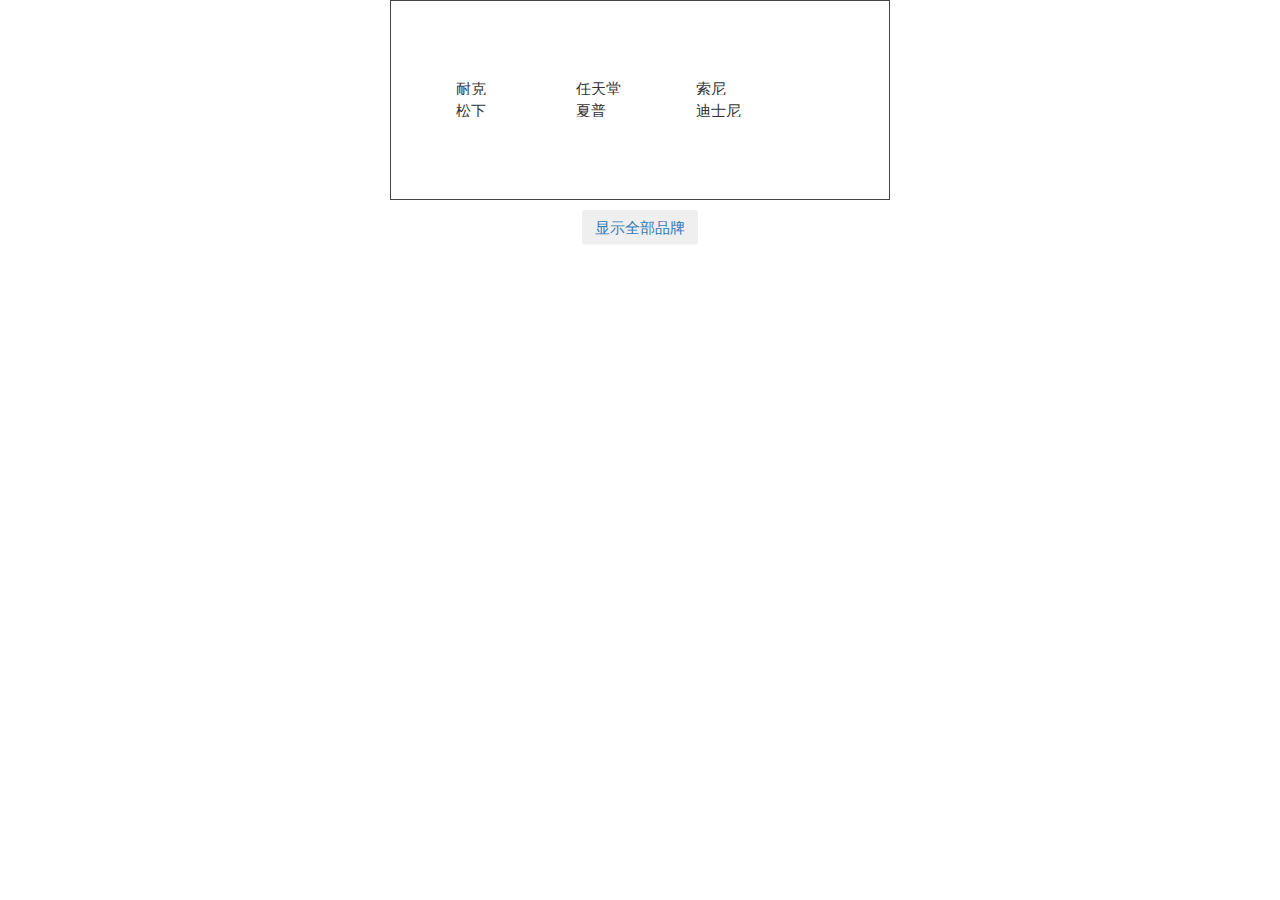
<file: 鼠标点击隐藏和显示/index.html>
<!DOCTYPE html>
<html lang="en">
<head>
	<meta charset="UTF-8">
	<link rel="stylesheet" type="text/css" href="css/bootstrap.min.css">
	<link rel="stylesheet" type="text/css" href="css/main.css">
	<title>Document</title>
</head>
<body>

	<div class="container box">
		<ul>
			<li>耐克</li>
			<li>任天堂</li>
			<li>索尼</li>
			<li>松下</li>
			<li>夏普</li>
			<li>阿迪达斯</li>
			<li>SE</li>
			<li>SEGA</li>
			<li>暴雪</li>
			<li>Bilibili</li>
			<li>Acfun</li>
			<li>迪奥</li>
			<li>YSL</li>
			<li>口袋妖怪</li>
			<li>数码宝贝</li>
			<li>美少女战士</li>
			<li>哆啦A梦</li>
			<li>DC</li>
			<li>漫威</li>
			<li>迪士尼</li>
		</ul>
		<div class="anniu">
			<button class="btn showMore"><a href="#"><span>显示全部品牌</span></a></button>
		</div>
		
	</div>

	<script type="text/javascript" src="js/jquery.min.js"></script>
	<script type="text/javascript" src="js/main.js"></script>
	
</body>
</html>
</file>
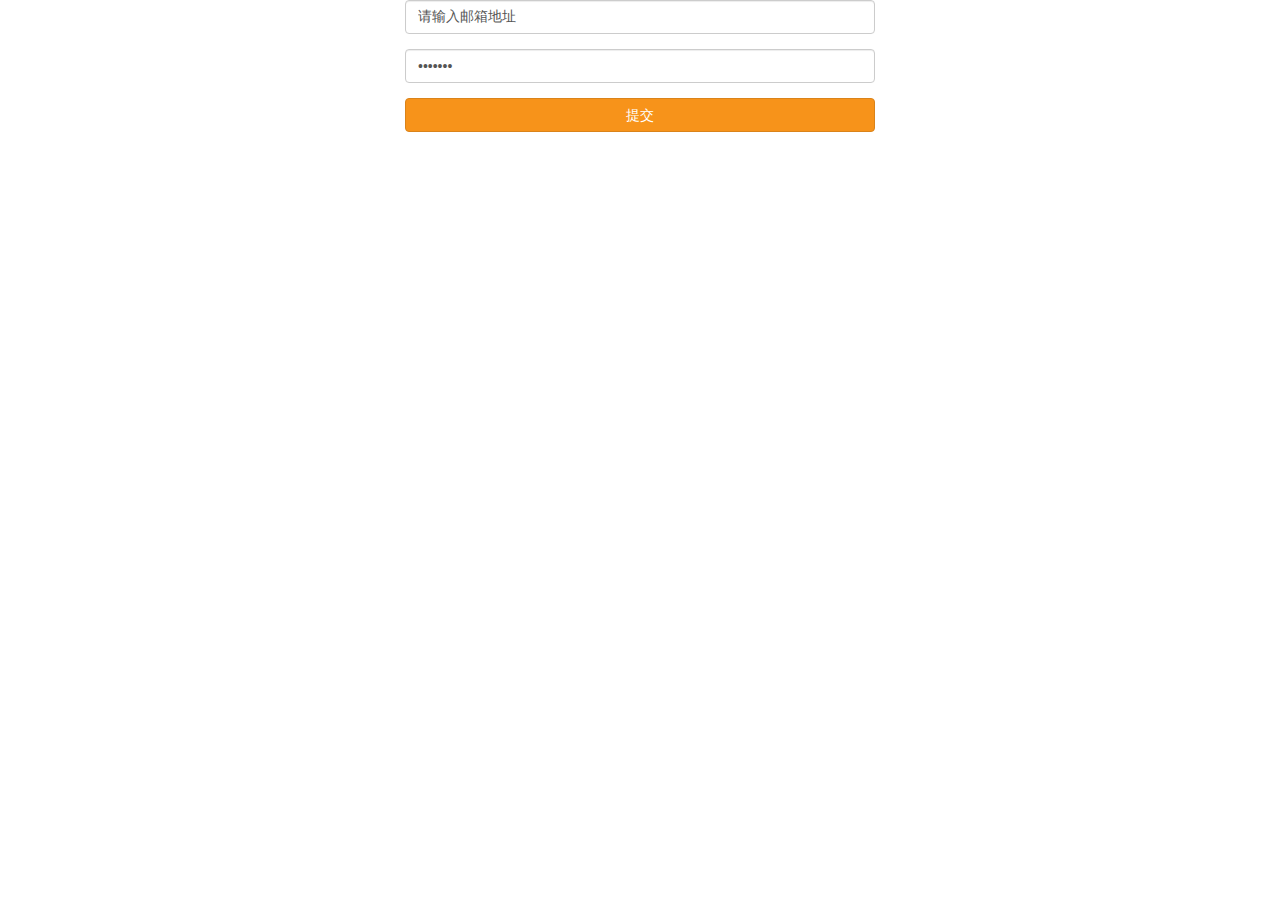
<file: 焦点目标和取消焦点的效果/第一种/index.html>
<!DOCTYPE html>
<html lang="en">
<head>
	<meta charset="UTF-8">
	<link rel="stylesheet" type="text/css" href="css/bootstrap.min.css">
	<link rel="stylesheet" type="text/css" href="css/main.css">
	<title>Document</title>
</head>
<body>
	<div class="container container-small box">
		<form>
			<div class="form-group">
				<input type="text" class="form-control" id="address" value="请输入邮箱地址"/>
			</div>
			<div class="form-group">
				<input type="password" class="form-control" id="password" value="请输入邮箱密码"/>
			</div>

			<div class="form-group">
				<button type="submit" class="btn btn-primary btn-block">提交</button>
			</div>
		</form>
	</div>
	
	
	<script type="text/javascript" src="js/jquery.min.js"></script>
	<script type="text/javascript" src="js/main.js"></script>
</body>
</html>
</file>
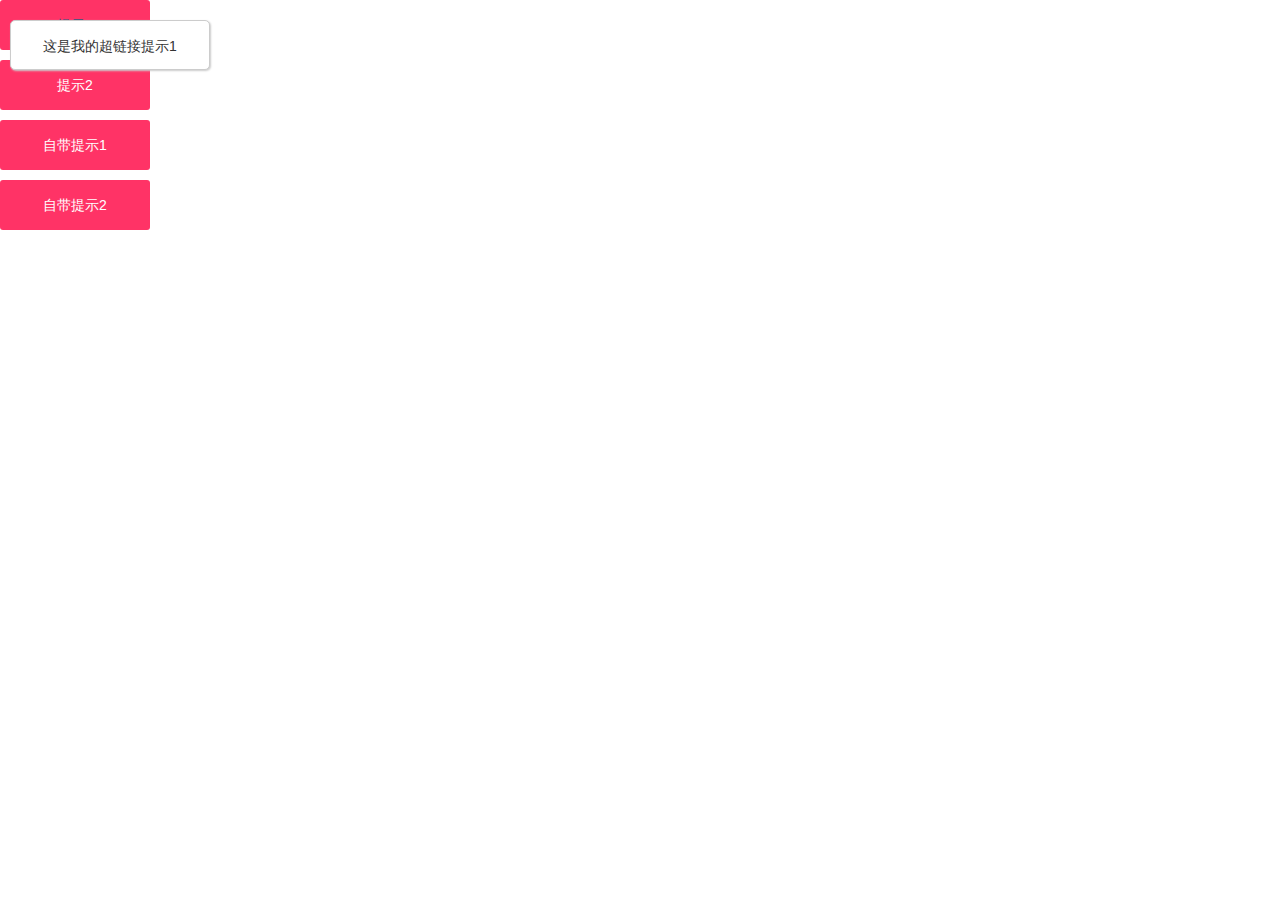
<file: 超链提示效果和图片提示效果/超链的提示效果/index.html>
<!DOCTYPE html>
<html lang="en">
<head>
	<meta charset="UTF-8">
	<link rel="stylesheet" type="text/css" href="css/bootstrap.min.css">
	<link rel="stylesheet" type="text/css" href="css/main.css">
	<script type="text/javascript" src="js/jquery.min.js"></script>
	
	<script type="text/javascript" src="js/main.js"></script>
	<title>Document</title>
</head>
<body>
	<div id="link">
	<p><a href="#" class="tooltip-test" title="这是我的超链接提示1">提示1</a></p>
	<p><a href="#" class="tooltip-test" title="这是我的超链接提示2">提示2</a></p>
	<p><a href="#" title="自带超链接提示1">自带提示1</a></p>
	<p><a href="#" title="自带超链接提示2">自带提示2</a></p>
	
	</div>
	
</body>
</html>
</file>
<file: 鼠标点击隐藏和显示/css/main.css>
*{
	font-size: 15px;
}
.box{
	width:500px; 
	height:200px; 
	display:flex;
	justify-content:center; /*内容水平居中 */
	align-items:center; /*内容垂直居中 */
	border: 1px solid #444;
}


.promoted{
	background: rgba(0,0,0,.1);
}

.box li{
	float: left;
	position: relative;
	padding: 5px 0px 0px 10px;
	width: 120px;
	height: 22px;
	overflow: hidden;
}

.anniu{
	clear: both;
	padding-top: 5px;
	
	position: absolute;
   left: 50%;
    top: 25%;
    transform: translate(-50%,-50%);
}

.showMore{
	/*position: absolute;*/
	/*display: block;*/
	margin: 0px auto;
}
</file>
<file: 焦点目标和取消焦点的效果/第一种/css/main.css>
.container-small{
	max-width: 500px;
}
.btn-primary{
	background-color: #f7931a;
	border-color: #da831a;
}
.btn-primary:hover{
	background-color: #c17519;
	border-color: #da831a;
}
</file>
<file: 超链提示效果和图片提示效果/超链的提示效果/css/main.css>
p a{
	display: block;
	width:150px;
	height:50px;
	line-height:50px;
	background:#FF3366;
	color:#fff;
	border-radius: 3px;
	text-align: center;
}
#tooltip{
	position:absolute;
	width:200px;
	height:50px;
	line-height:50px;
	border:1px solid #ccc;
	text-align: center;
	box-shadow: 1px 1px 2px #ccc;
	background:#fff;
	border-radius:5px;
}
</file>
